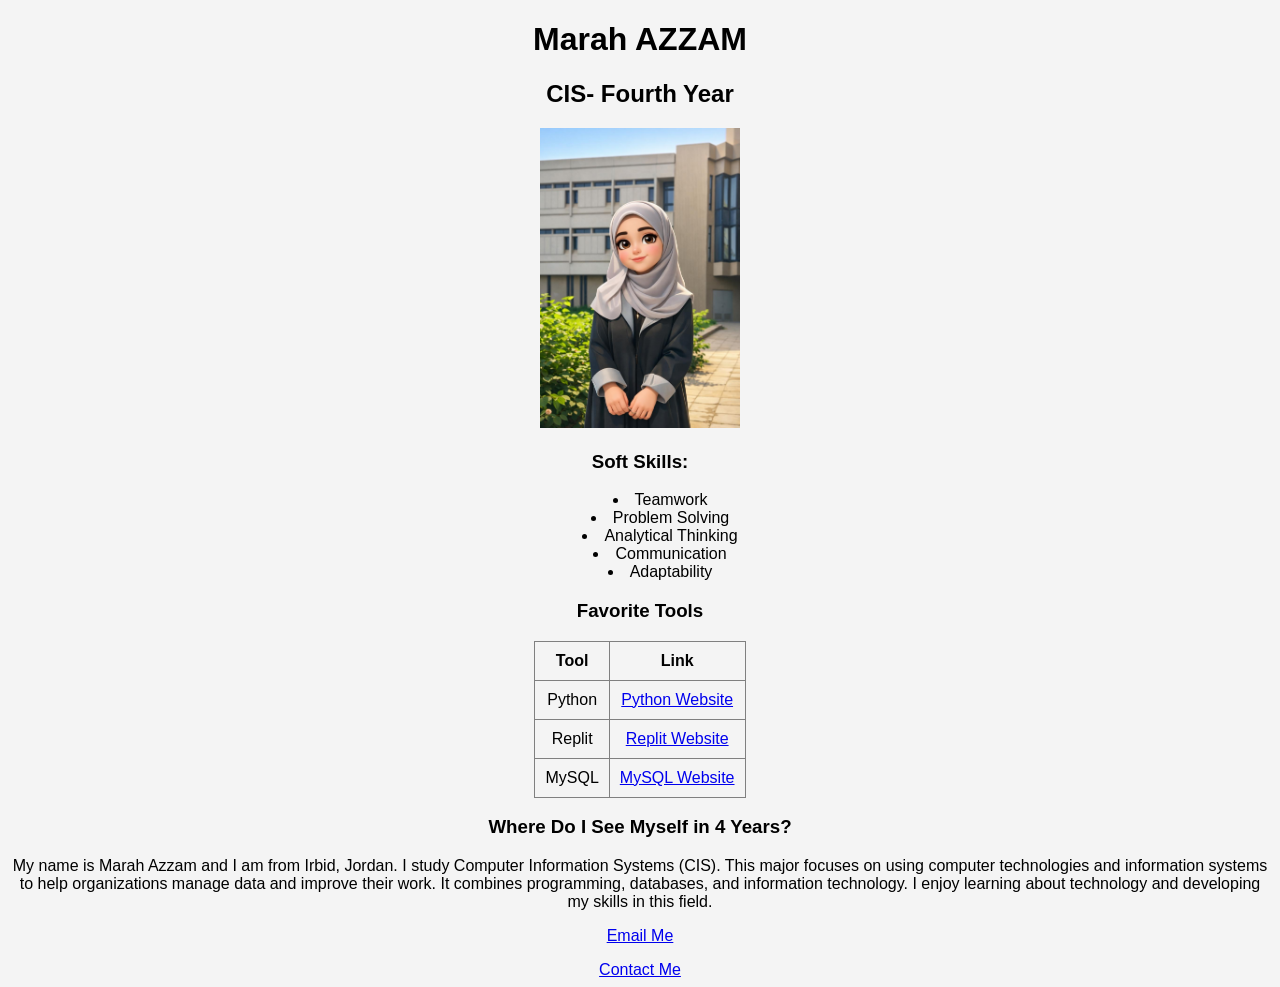
<file: Index.html>
<!DOCTYPE html>
<html>
<head>
<title>SID - Marah Portfolio</title>
<link rel="stylesheet" href="style.css">
</head>

<body>

<h1>Marah AZZAM </h1>
<h2>CIS- Fourth Year</h2>

<img src="photo.jpg" width="200">

<h3>Soft Skills:</h3>

<ul>
<li>Teamwork</li>
<li>Problem Solving</li>
<li>Analytical Thinking</li>
<li>Communication</li>
<li>Adaptability</li>
</ul>

<h3>Favorite Tools</h3>

<table border="1">
<tr>
<th>Tool</th>
<th>Link</th>
</tr>

<tr>
<td>Python</td>
<td><a href="https://python.org">Python Website</a></td>
</tr>

<tr>
<td>Replit</td>
<td><a href="https://replit.com">Replit Website</a></td>
</tr>

<tr>
<td>MySQL</td>
<td><a href="https://www.mysql.com">MySQL Website</a></td>
</tr>

</table>

<h3>Where Do I See Myself in 4 Years?</h3>

<p>
<p>
 My name is Marah Azzam and I am from Irbid, Jordan.
 I study Computer Information Systems (CIS). 
 This major focuses on using computer technologies and information systems to help organizations manage data and improve their work.
 It combines programming, databases, and information technology. I enjoy learning about technology and developing my skills in this field.
</p>
</p>

<p>
<a href="mailto:yourname@cit.just.edu.jo">Email Me</a>
</p>

<a href="contact.html">Contact Me</a>

</body>
</html>
</file>
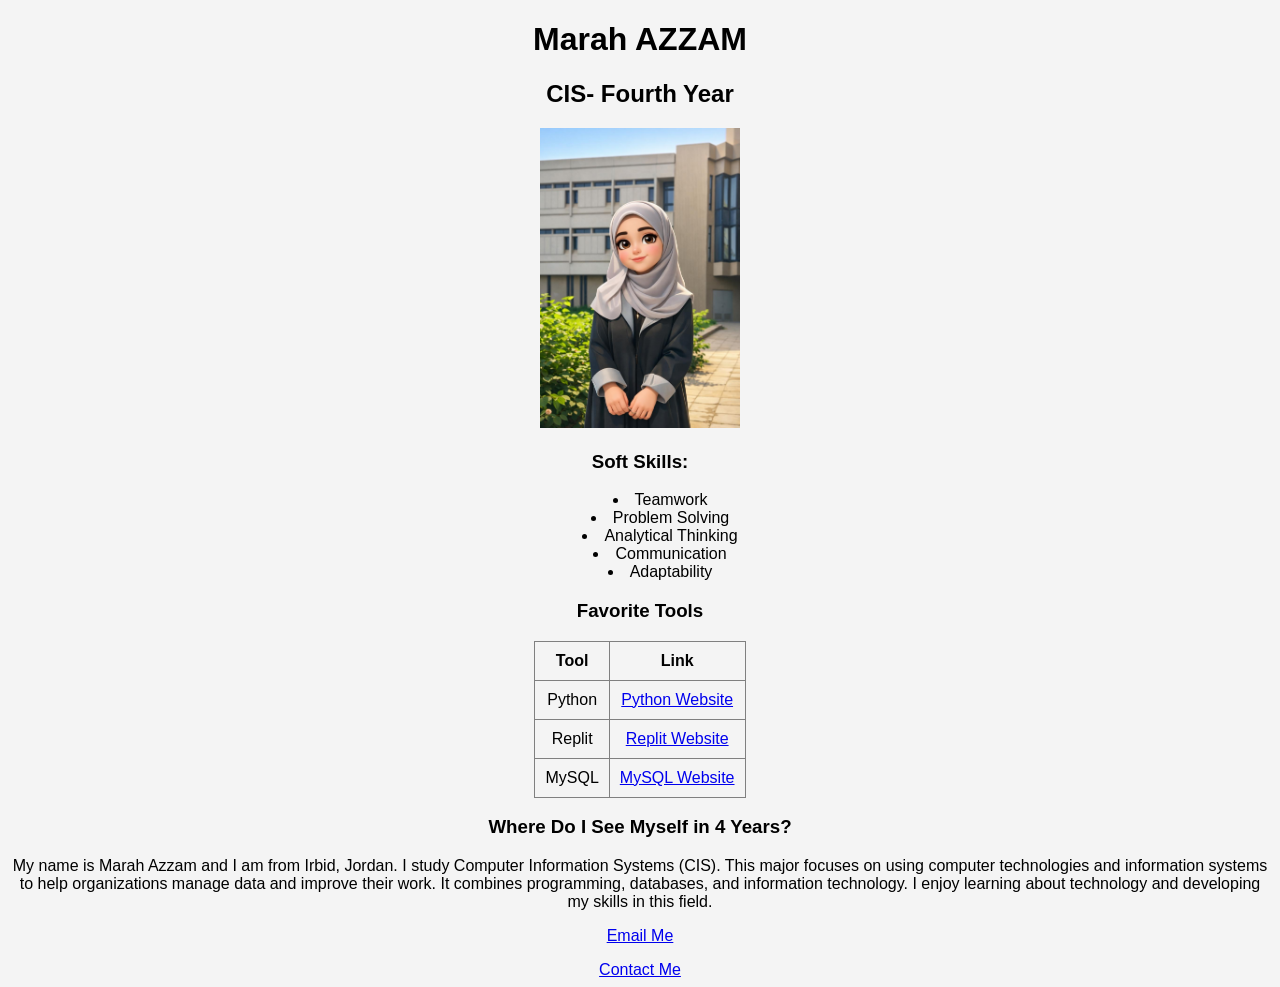
<file: index.html>
<!DOCTYPE html>
<html>
<head>
<title>SID - Marah Portfolio</title>
<link rel="stylesheet" href="style.css">
</head>

<body>

<h1>Marah AZZAM </h1>
<h2>CIS- Fourth Year</h2>

<img src="photo.jpg" width="200">

<h3>Soft Skills:</h3>

<ul>
<li>Teamwork</li>
<li>Problem Solving</li>
<li>Analytical Thinking</li>
<li>Communication</li>
<li>Adaptability</li>
</ul>

<h3>Favorite Tools</h3>

<table border="1">
<tr>
<th>Tool</th>
<th>Link</th>
</tr>

<tr>
<td>Python</td>
<td><a href="https://python.org">Python Website</a></td>
</tr>

<tr>
<td>Replit</td>
<td><a href="https://replit.com">Replit Website</a></td>
</tr>

<tr>
<td>MySQL</td>
<td><a href="https://www.mysql.com">MySQL Website</a></td>
</tr>

</table>

<h3>Where Do I See Myself in 4 Years?</h3>

<p>
<p>
 My name is Marah Azzam and I am from Irbid, Jordan.
 I study Computer Information Systems (CIS). 
 This major focuses on using computer technologies and information systems to help organizations manage data and improve their work.
 It combines programming, databases, and information technology. I enjoy learning about technology and developing my skills in this field.
</p>
</p>

<p>
<a href="mailto:yourname@cit.just.edu.jo">Email Me</a>
</p>

<a href="contact.html">Contact Me</a>

</body>
</html>
</file>
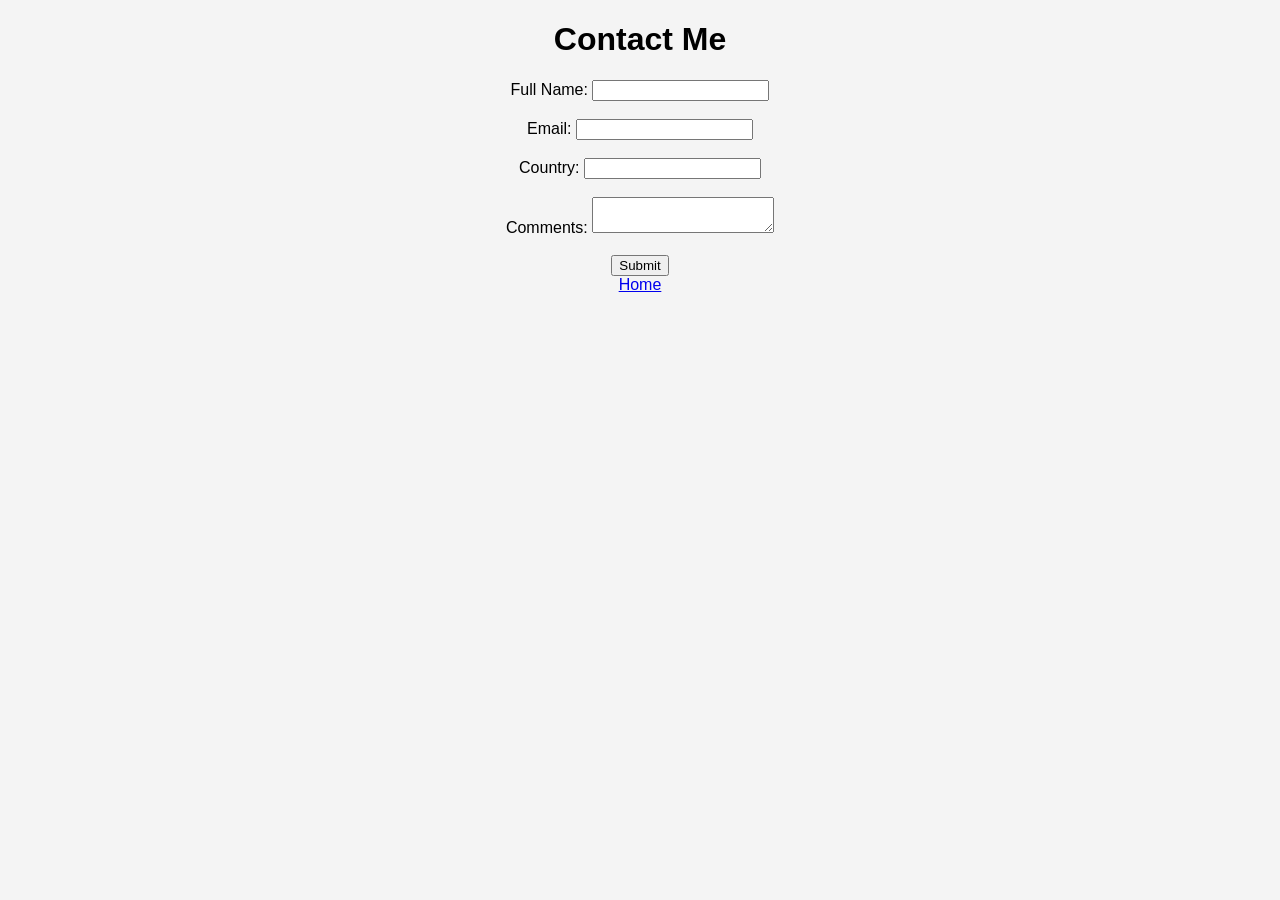
<file: contact.html>
<!DOCTYPE html>
<html>
<head>
<title>Contact Me</title>
<link rel="stylesheet" href="style.css">

<script>

function validateForm(){

let name=document.getElementById("name").value;
let email=document.getElementById("email").value;
let country=document.getElementById("country").value;
let comment=document.getElementById("comment").value;

if(name=="" || email=="" || country=="" || comment==""){
alert("Please fill all fields");
return false;
}

alert("Form submitted successfully!");
return true;

}

</script>

</head>

<body>

<h1>Contact Me</h1>

<form onsubmit="return validateForm()">

Full Name:
<input type="text" id="name"><br><br>

Email:
<input type="email" id="email"><br><br>

Country:
<input type="text" id="country"><br><br>

Comments:
<textarea id="comment"></textarea><br><br>

<input type="submit" value="Submit">

</form>

<a href="index.html">Home</a>

</body>
</html>
</file>
<file: style.css>
body{
font-family: Arial;
background:#f4f4f4;
text-align:center;
}

ul{
list-style-position: inside;
}

table{
margin:auto;
border-collapse:collapse;
}

th,td{
border:1px solid gray;
padding:10px;
}
</file>
